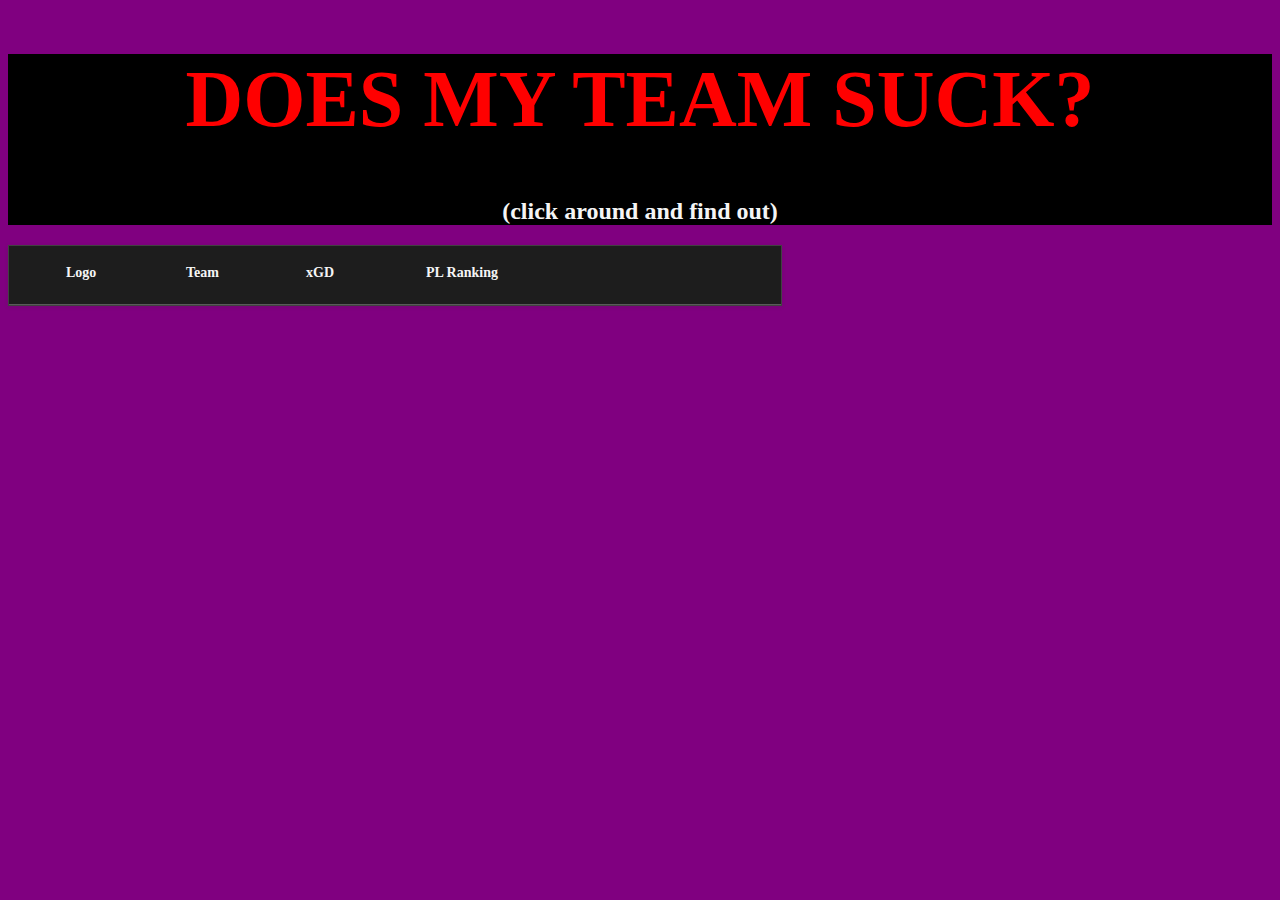
<file: index.html>
<!DOCTYPE html>
<html>
<head>
    <title>Does My Team Suck?</title>
    <link rel="stylesheet" type="text/css" href="style.css" />
    <script defer src="index.js"></script>
</head>

<style>
    .Table th {
        text-align:left;
        padding: 12px 15px;
        

    }
</style>
<body>
    <header>
        <h1>DOES MY TEAM SUCK?</h1>
        <h2>(click around and find out)</h2>
    </header>
    <table id="table" class="Table">
        <thead>
            <tr class="Header">
                <th class="Frame2"></th>
                <th class="Item">Logo</th>
                <th class="Item">Team</th>
                <th class="Item">xGD</th>
                <th class="Item">PL Ranking</th>
            </tr>
        </thead>
        <tbody id="table-body">
            <!-- Table rows will be dynamically added here -->
        </tbody>
    </table>
    <div id="additionalInfo" class="aInfo">
        <!--this should be where the additional info box appears-->
    </div>
</body>
</html>
</file>
<file: style.css>
/* html, body {
    height: 100%;
    margin: 0;
    padding: 0;
  }
  
  body {
    display: flex;
    flex-direction: column; 
  }

  main {
    flex: 1; 
  }

  footer {
    flex: 0 0 auto; 
  } */

.Table {
    width: px;
    height: px;
    box-shadow: 0px 1px 4px rgba(45, 45, 45, 0.16);
    border: 1px solid #414141;
    flex-direction: column;
    justify-content: flex-start;
    align-items: flex-start;
    display: inline-flex;
  }
  
 
  .Header {
    align-self: stretch;
    padding-top: 7px;
    padding-bottom: 7px;
    padding-left: 12px;
    padding-right: 250px;
    background: #1D1D1D;
    border-bottom: 1px solid #5A5A5A;
    justify-content: space-between;
    align-items: center;
    text-align: center;
    display: inline-flex;
    max-width: 510px;
  }

  header h1 {
    font-size: 5em;
    /* background-image: url(/soccerballs.jpeg); */
    text-align: center;
    /* background-image: linear-gradient(to left, red, red); */
    background-size: 100px;
    background-repeat: repeat;
    color: red;
    -webkit-background-clip: text;
    background-clip: text;
    text-transform: uppercase;
    text-transform: uppercase;
  
  }
  
  .Frame2 {
    flex: 1 1 0;
    height: 20px;
    justify-content: flex-start;
    align-items: center;
    gap: 58px;
    display: flex;
  }
  
  .Item {
    width: 120px;
    height: 20px;
    color: #F5F5F5;
    font-size: 14px;
    font-family: Inter;
    font-weight: 600;
    word-wrap: break-word;
  }
  
  #table-body tr {
    /* Add your desired styles for table rows within the table body here */
    background-color: #EFEFEF; /* Example background color */
    padding: 0%;
  }

  #table-body td {
    /* Add your desired styles for table cells within the table body here */
    height: 1em;
    width: 9em;
    text-align: left;
    border-bottom: 1px solid #DDD; /* Example bottom border */
  }
  #table-body{
    background-color: #EFEFEF;
  }

  .Button {
    text-align: center; 
    color: #E8EEF7; 
    font-size: 14px; 
    font-family: Inter; 
    font-weight: 600; 
    word-wrap: break-word;
    width: 66px; 
    padding-left: 10px; 
    padding-right: 10px; 
    padding-top: 3px; 
    padding-bottom: 3px; 
    background: #1957B4; 
    box-shadow: -1px 2px 1px #0F0F0F; 
    border-radius: 7px; 
    justify-content: center; 
    align-items: center; 
    gap: 10px; 
    display: flex
  }

  .Button:hover {
    background-color: #b94f29;
}

.aInfo{ 
  position:absolute;
  left: 80%;
  top: 250px;
  
}

.dltBtn {
  position:absolute;
  left: 90%;
  top: 5%;
  color:#0F0F0F;
  box-shadow: -1px 2px 1px black; 
  border-radius: 10%; 
  background-color: gainsboro;
}

.dltBtn:hover{
  background-color: red;
}

.aInfo{
  border-style: solid;
  border-color: purple;
  border-radius: 10px;
  background-color: black;
  color: white;
}
  
header h2{
  text-align: center;
  color: whitesmoke;
}

header{
  background: 100px;
  background-color:black;
  border-top: #0F0F0F;
}

body{
  background-color:purple;
}

.row-with-shadow {
  box-shadow: 0px 4px 8px rgba(0, 0, 0, 0.2);
  transition: box-shadow 0.3s ease-in-out; 
}
</file>
